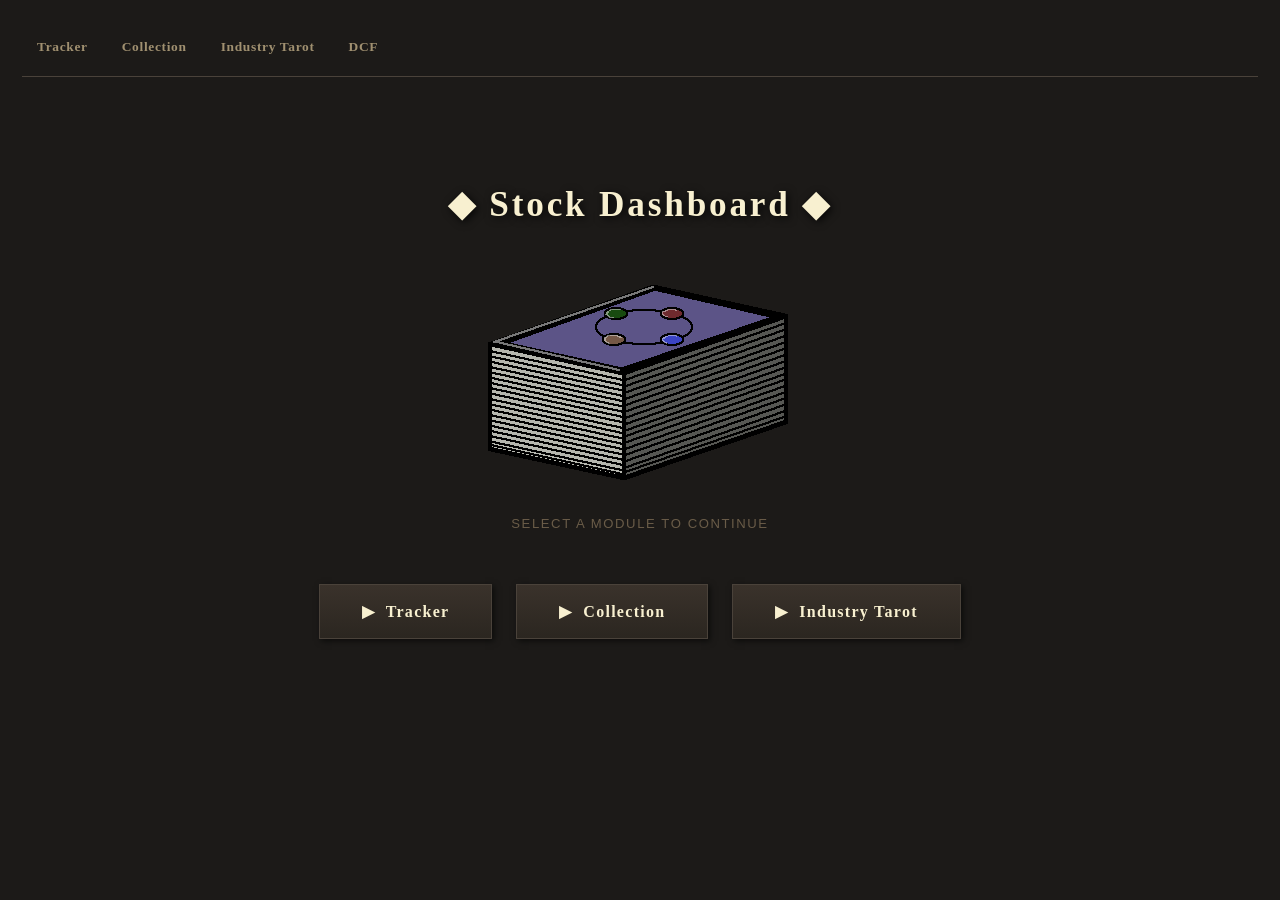
<file: templates/index.html>
<!DOCTYPE html>
<html>
<head>
    <meta charset="UTF-8">
    <title>Stock Dashboard</title>
    <link rel="stylesheet" href="/static/css/style.css">
</head>
<body>
<div class="container">

    <nav>
        <a href="/tracker">Tracker</a>
        <a href="/collection">Collection</a>
        <a href="/industry">Industry Tarot</a>
        <a href="/dcf">DCF</a>
    </nav>

    <div class="homepage-hero">
        <h1>&#9670; Stock Dashboard &#9670;</h1>

        <!-- Test Card Image -->
        <img src="/static/images/test-deck4.png" alt="Card Test" style="display:block; margin: 0 auto 28px;">

        <p class="subtitle">SELECT A MODULE TO CONTINUE</p>

        <div class="homepage-nav">
            <a href="/tracker"    class="menu-button menu-button-lg">&#9654;&nbsp; Tracker</a>
            <a href="/collection" class="menu-button menu-button-lg">&#9654;&nbsp; Collection</a>
            <a href="/industry"   class="menu-button menu-button-lg">&#9654;&nbsp; Industry Tarot</a>
        </div>
    </div>

</div>
</body>
</html>
</file>
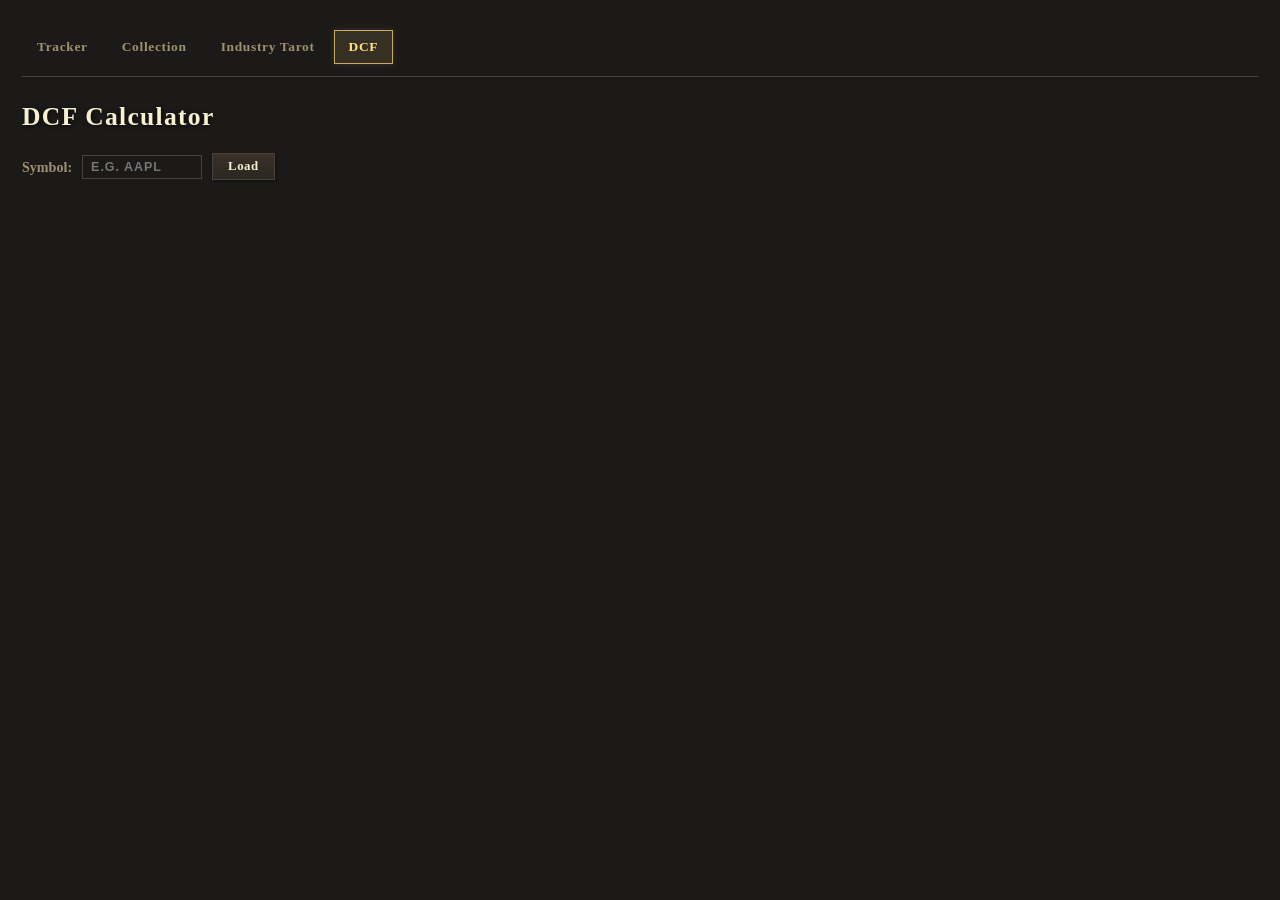
<file: templates/dcf.html>
<!DOCTYPE html>
<html>
<head>
    <meta charset="UTF-8">
    <title>DCF Calculator</title>
    <link rel="stylesheet" href="/static/css/style.css">
</head>
<body>
<div class="container">

<nav>
    <a href="/tracker">Tracker</a>
    <a href="/collection">Collection</a>
    <a href="/industry">Industry Tarot</a>
    <a href="/dcf" class="active">DCF</a>
</nav>

<h1>DCF Calculator</h1>

<!-- ------------------------------------------------------------------ -->
<!-- Symbol input                                                         -->
<!-- ------------------------------------------------------------------ -->
<div class="dcf-symbol-row">
    <label for="dcf-symbol-input" class="dcf-symbol-label">Symbol:</label>
    <input type="text"
           id="dcf-symbol-input"
           class="dcf-symbol-input"
           placeholder="e.g. AAPL"
           autocomplete="off"
           spellcheck="false">
    <button id="dcf-load-btn">Load</button>
    <span id="dcf-symbol-status"></span>
</div>

<!-- ------------------------------------------------------------------ -->
<!-- DCF Inputs                                                           -->
<!-- ------------------------------------------------------------------ -->
<div class="dcf-section" id="dcf-inputs-section" style="display:none;">
    <h2>Inputs</h2>
    <div class="dcf-inputs-grid">

        <div class="dcf-input-block">
            <label class="dcf-input-label" for="inp-year1">Year 1 Owner Earnings ($)</label>
            <input type="number" id="inp-year1" class="dcf-input" placeholder="e.g. 100">
            <span class="dcf-input-hint">Starting annual earnings figure</span>
        </div>

        <div class="dcf-input-block">
            <label class="dcf-input-label" for="inp-growth">Growth Rate (%)</label>
            <input type="number" id="inp-growth" class="dcf-input" placeholder="e.g. 12" step="0.1">
            <span class="dcf-input-hint">Annual earnings growth rate</span>
        </div>

        <div class="dcf-input-block">
            <label class="dcf-input-label" for="inp-discount">Discount Rate (%)</label>
            <input type="number" id="inp-discount" class="dcf-input" placeholder="e.g. 9" step="0.1">
            <span class="dcf-input-hint">Your required rate of return</span>
        </div>

        <div class="dcf-input-block">
            <label class="dcf-input-label" for="inp-shares">Shares Outstanding</label>
            <input type="number" id="inp-shares" class="dcf-input" placeholder="e.g. 50">
            <span class="dcf-input-hint">In millions (e.g. 50 = 50M shares)</span>
        </div>

    </div>
</div>

<!-- ------------------------------------------------------------------ -->
<!-- DCF Results                                                          -->
<!-- ------------------------------------------------------------------ -->
<div class="dcf-section" id="dcf-results-section" style="display:none;">
    <h2>Discounted Cash Flow — Years 1–10</h2>
    <p style="color:#6a5c48; font-size:0.78rem; margin-bottom:12px;">
        Each year's earnings are grown by the growth rate, then discounted
        back to present value using the discount rate.
    </p>

    <table class="dcf-table" id="dcf-table">
        <thead>
            <tr>
                <th>Year</th>
                <th>Owner Earnings</th>
                <th>Discount Factor</th>
                <th>Discounted Value</th>
            </tr>
        </thead>
        <tbody id="dcf-table-body"></tbody>
        <tfoot id="dcf-table-foot"></tfoot>
    </table>

    <!-- Summary panel (hidden — results shown in tfoot) -->
    <div class="dcf-summary-panel" id="dcf-summary" style="display:none;">
        <div class="dcf-summary-row">
            <span class="dcf-summary-label">Sum of Discounted Values (NPV):</span>
            <span class="dcf-summary-value" id="dcf-npv">—</span>
        </div>
        <div class="dcf-summary-row" id="dcf-share-price-row" style="display:none;">
            <span class="dcf-summary-label">NPV ÷ Shares Outstanding:</span>
            <span class="dcf-summary-value dcf-summary-highlight" id="dcf-share-price">—</span>
        </div>
    </div>
</div>

<!-- ------------------------------------------------------------------ -->
<!-- Napkin Math Section                                                  -->
<!-- ------------------------------------------------------------------ -->
<div class="dcf-section" id="napkin-section" style="display:none;">
    <h2>Napkin Math</h2>
    <p style="color:#6a5c48; font-size:0.78rem; margin-bottom:16px;">
        A quick back-of-napkin estimate using the Rule of 72.
        Discount rate is locked at <strong style="color:#c8a96a;">4%</strong> for this section.
    </p>

    <!-- Block 1: Rule of 72 -->
    <div class="napkin-block" id="napkin-rule72">
        <h3 class="napkin-block-title">① Rule of 72 — Year 10 Earnings Estimate</h3>
        <div class="napkin-lines" id="napkin-rule72-lines"></div>
        <div class="napkin-result-row">
            <span class="napkin-result-label">Year 10 Estimate (Rule of 72):</span>
            <span class="napkin-result-value" id="napkin-yr10-r72">—</span>
        </div>
        <div class="napkin-result-row" style="margin-top:6px;">
            <span class="napkin-result-label">Year 10 Exact (compound formula):</span>
            <span class="napkin-result-value napkin-result-secondary" id="napkin-yr10-exact">—</span>
        </div>
    </div>

    <!-- Block 2: Average earnings -->
    <div class="napkin-block" id="napkin-avg">
        <h3 class="napkin-block-title">② Average Earnings Over 10 Years</h3>
        <div class="napkin-lines" id="napkin-avg-lines"></div>
        <div class="napkin-result-row">
            <span class="napkin-result-label">10-Year Total Earnings Estimate:</span>
            <span class="napkin-result-value" id="napkin-10yr-total">—</span>
        </div>
    </div>

    <!-- Block 3: Discount the 10-year total -->
    <div class="napkin-block" id="napkin-discount">
        <h3 class="napkin-block-title">③ Discount 10-Year Total to Present Value</h3>
        <div class="napkin-lines" id="napkin-discount-lines"></div>
        <div class="napkin-result-row">
            <span class="napkin-result-label">Discounted (× 0.67 shortcut):</span>
            <span class="napkin-result-value" id="napkin-disc-shortcut">—</span>
        </div>
        <div class="napkin-result-row" style="margin-top:6px;">
            <span class="napkin-result-label">Discounted (exact 4% NPV sum):</span>
            <span class="napkin-result-value napkin-result-secondary" id="napkin-disc-exact">—</span>
        </div>
    </div>

    <!-- Block 4: Terminal value -->
    <div class="napkin-block" id="napkin-terminal">
        <h3 class="napkin-block-title">④ Terminal Value</h3>
        <div class="napkin-lines" id="napkin-terminal-lines"></div>
        <div class="napkin-result-row">
            <span class="napkin-result-label">Discounted Terminal Value (× 0.67):</span>
            <span class="napkin-result-value" id="napkin-tv-disc">—</span>
        </div>
        <div class="napkin-result-row" style="margin-top:6px;">
            <span class="napkin-result-label">Discounted Terminal Value (exact 4% NPV):</span>
            <span class="napkin-result-value napkin-result-secondary" id="napkin-tv-disc-exact">—</span>
        </div>
    </div>

    <!-- Block 5: Final sum -->
    <div class="napkin-block" id="napkin-final">
        <h3 class="napkin-block-title">⑤ Intrinsic Value Estimate</h3>
        <div class="napkin-lines" id="napkin-final-lines"></div>
        <div class="napkin-result-row">
            <span class="napkin-result-label">Total Intrinsic Value (shortcut):</span>
            <span class="napkin-result-value" id="napkin-total">—</span>
        </div>
        <div class="napkin-result-row" style="margin-top:6px; display:none;" id="napkin-per-share-row">
            <span class="napkin-result-label">Per Share (shortcut ÷ shares):</span>
            <span class="napkin-result-value dcf-summary-highlight" id="napkin-per-share">—</span>
        </div>
    </div>

</div><!-- /#napkin-section -->

<!-- ------------------------------------------------------------------ -->
<!-- JavaScript                                                           -->
<!-- ------------------------------------------------------------------ -->
<script>
const NAPKIN_DISCOUNT_RATE = 0.04;

const symbolInput    = document.getElementById("dcf-symbol-input");
const loadBtn        = document.getElementById("dcf-load-btn");
const symbolStatus   = document.getElementById("dcf-symbol-status");
const inputsSection  = document.getElementById("dcf-inputs-section");
const resultsSection = document.getElementById("dcf-results-section");
const napkinSection  = document.getElementById("napkin-section");
const inpYear1       = document.getElementById("inp-year1");
const inpGrowth      = document.getElementById("inp-growth");
const inpDiscount    = document.getElementById("inp-discount");
const inpShares      = document.getElementById("inp-shares");
const dcfTableBody   = document.getElementById("dcf-table-body");
const dcfTableFoot   = document.getElementById("dcf-table-foot");
const dcfSummary     = document.getElementById("dcf-summary");

let activeSymbol  = null;
let saveDebouncer = null;

// ===========================================================================
// Formatting helpers
// ===========================================================================
function fmt(n, decimals = 2) {
    if (n == null || isNaN(n)) return "—";
    return n.toLocaleString("en-US", {
        minimumFractionDigits: decimals,
        maximumFractionDigits: decimals,
    });
}
function fmtDollar(n, decimals = 2) {
    if (n == null || isNaN(n)) return "—";
    return "$" + fmt(n, decimals);
}
function fmtPct(n, decimals = 4) {
    if (n == null || isNaN(n)) return "—";
    return fmt(n, decimals);
}

// ===========================================================================
// Symbol load / save
// ===========================================================================
function setStatus(msg, color) {
    symbolStatus.textContent = msg;
    symbolStatus.style.color = color || "#a09070";
}

async function loadSymbol(symbol) {
    setStatus("Loading…", "#a09070");
    try {
        const res  = await fetch(`/api/dcf/${encodeURIComponent(symbol)}`);
        const data = await res.json();
        const d    = data.data || {};
        inpYear1.value    = d.year1_earnings    ?? "";
        inpGrowth.value   = d.growth_rate        ?? "";
        inpDiscount.value = d.discount_rate      ?? "";
        inpShares.value   = d.shares_outstanding ?? "";
        setStatus(`Loaded: ${symbol}`, "#70d888");
        inputsSection.style.display = "block";
        recalculate();
    } catch (e) {
        setStatus("Error loading data", "#e06868");
    }
}

function scheduleSave() {
    if (!activeSymbol) return;
    clearTimeout(saveDebouncer);
    saveDebouncer = setTimeout(() => saveInputs(), 600);
}

async function saveInputs() {
    if (!activeSymbol) return;
    const payload = {};
    if (inpYear1.value    !== "") payload.year1_earnings    = parseFloat(inpYear1.value);
    if (inpGrowth.value   !== "") payload.growth_rate        = parseFloat(inpGrowth.value);
    if (inpDiscount.value !== "") payload.discount_rate      = parseFloat(inpDiscount.value);
    if (inpShares.value   !== "") payload.shares_outstanding = parseFloat(inpShares.value);
    if (Object.keys(payload).length === 0) return;
    try {
        await fetch(`/api/dcf/${encodeURIComponent(activeSymbol)}`, {
            method:  "POST",
            headers: { "Content-Type": "application/json" },
            body:    JSON.stringify(payload),
        });
    } catch (e) { console.error("DCF save failed:", e); }
}

loadBtn.addEventListener("click", () => {
    const sym = symbolInput.value.trim().toUpperCase();
    if (!sym) { setStatus("Enter a symbol first", "#e06868"); return; }
    activeSymbol = sym;
    loadSymbol(sym);
});
symbolInput.addEventListener("keydown", e => {
    if (e.key === "Enter") loadBtn.click();
});
[inpYear1, inpGrowth, inpDiscount, inpShares].forEach(inp => {
    inp.addEventListener("input", () => { recalculate(); scheduleSave(); });
});

// ===========================================================================
// Main recalculate
// ===========================================================================
function recalculate() {
    const year1    = parseFloat(inpYear1.value);
    const growth   = parseFloat(inpGrowth.value);
    const discount = parseFloat(inpDiscount.value);
    const shares   = parseFloat(inpShares.value);

    const hasYear1    = !isNaN(year1)    && year1    > 0;
    const hasGrowth   = !isNaN(growth)   && growth   > 0;
    const hasDiscount = !isNaN(discount) && discount > 0;
    const hasShares   = !isNaN(shares)   && shares   > 0;

    const canDCF    = hasYear1 && hasGrowth && hasDiscount;
    const canNapkin = hasYear1 && hasGrowth;

    resultsSection.style.display = canDCF    ? "block" : "none";
    napkinSection.style.display  = canNapkin ? "block" : "none";

    if (canDCF)    buildDCFTable(year1, growth / 100, discount / 100, hasShares ? shares : null);
    if (canNapkin) buildNapkinMath(year1, growth / 100, hasShares ? shares : null);
}

// ===========================================================================
// DCF Table builder
// ===========================================================================
function buildDCFTable(year1, growthRate, discountRate, shares) {
    dcfTableBody.innerHTML = "";
    dcfTableFoot.innerHTML = "";

    let npv = 0;
    let earnings = year1;
    let year10earnings = year1;

    for (let yr = 1; yr <= 10; yr++) {
        if (yr > 1) earnings = earnings * (1 + growthRate);
        const discountFactor  = 1 / Math.pow(1 + discountRate, yr);
        const discountedValue = earnings * discountFactor;
        npv += discountedValue;
        if (yr === 10) year10earnings = earnings;

        const tr = document.createElement("tr");
        tr.innerHTML = `
            <td class="dcf-year-col">Year ${yr}</td>
            <td>${fmtDollar(earnings)}</td>
            <td class="dcf-mono">1 / (1 + ${(discountRate * 100).toFixed(1)}%)^${yr} = ${fmtPct(discountFactor)}</td>
            <td class="dcf-highlight">${fmtDollar(discountedValue)}</td>`;
        dcfTableBody.appendChild(tr);
    }

    // Terminal value = Year 10 earnings / (discount rate - 1%)
    const terminalRate     = discountRate - 0.01;
    const terminalValue    = year10earnings / terminalRate;
    const terminalDiscount = 1 / Math.pow(1 + discountRate, 10);
    const terminalPV       = terminalValue * terminalDiscount;
    const totalIntrinsic   = npv + terminalPV;

    // NPV row
    const tfNpv = document.createElement("tr");
    tfNpv.className = "dcf-total-row";
    tfNpv.innerHTML = `
        <td colspan="3" style="text-align:right; font-weight:bold;">
            Sum of Discounted Cash Flows (NPV)
        </td>
        <td class="dcf-highlight dcf-total-value">${fmtDollar(npv)}</td>`;
    dcfTableFoot.appendChild(tfNpv);

    // Terminal value calculation rows
    const tfTv1 = document.createElement("tr");
    tfTv1.className = "dcf-total-row";
    tfTv1.innerHTML = `
        <td colspan="3" style="text-align:right;">
            Terminal Value = Year 10 earnings ÷ (${(discountRate*100).toFixed(1)}% − 1%) =
            ${fmtDollar(year10earnings)} ÷ ${(terminalRate*100).toFixed(1)}%
        </td>
        <td class="dcf-highlight dcf-total-value">${fmtDollar(terminalValue)}</td>`;
    dcfTableFoot.appendChild(tfTv1);

    const tfTv2 = document.createElement("tr");
    tfTv2.className = "dcf-total-row";
    tfTv2.innerHTML = `
        <td colspan="3" style="text-align:right;">
            Discounted Terminal Value = ${fmtDollar(terminalValue)} × 1/(1+${(discountRate*100).toFixed(1)}%)^10
        </td>
        <td class="dcf-highlight dcf-total-value">${fmtDollar(terminalPV)}</td>`;
    dcfTableFoot.appendChild(tfTv2);

    // Total intrinsic value row
    const tfTotal = document.createElement("tr");
    tfTotal.className = "dcf-total-row";
    tfTotal.innerHTML = `
        <td colspan="3" style="text-align:right; font-weight:bold;">
            Total Intrinsic Value = NPV + Discounted Terminal Value
        </td>
        <td class="dcf-highlight dcf-total-value">${fmtDollar(totalIntrinsic)}</td>`;
    dcfTableFoot.appendChild(tfTotal);

    // Per share row (only if shares provided)
    if (shares) {
        const sharePrice = totalIntrinsic / shares;
        const tfShare = document.createElement("tr");
        tfShare.className = "dcf-total-row dcf-share-row";
        tfShare.innerHTML = `
            <td colspan="3" style="text-align:right; font-weight:bold;">
                Total Intrinsic Value ÷ ${fmt(shares, 0)} shares = Per Share Value
            </td>
            <td class="dcf-highlight dcf-total-value dcf-summary-highlight">
                ${fmtDollar(sharePrice)}
            </td>`;
        dcfTableFoot.appendChild(tfShare);
    }

    dcfSummary.style.display = "none";
}

// ===========================================================================
// Napkin Math builder
// ===========================================================================
function buildNapkinMath(year1, growthRate, shares) {
    const rate = growthRate * 100;

    // Block 1
    const { yr10_r72, yr10_exact, lines: r72Lines } = rule72(year1, rate);
    setLines("napkin-rule72-lines", r72Lines);
    document.getElementById("napkin-yr10-r72").textContent   = fmtDollar(yr10_r72);
    document.getElementById("napkin-yr10-exact").textContent = fmtDollar(yr10_exact);

    // Block 2
    const avgEarnings = (year1 + yr10_r72) / 2;
    const total10yr   = avgEarnings * 10;
    setLines("napkin-avg-lines", [
        `Year 1 earnings:  ${fmtDollar(year1)}`,
        `Year 10 earnings: ${fmtDollar(yr10_r72)}  (Rule of 72 estimate)`,
        `Simple average:   (${fmtDollar(year1)} + ${fmtDollar(yr10_r72)}) ÷ 2 = ${fmtDollar(avgEarnings)}`,
        `10-year total:    ${fmtDollar(avgEarnings)} × 10 = ${fmtDollar(total10yr)}`,
    ]);
    document.getElementById("napkin-10yr-total").textContent = fmtDollar(total10yr);

    // Block 3
    const disc_shortcut = total10yr * 0.67;
    let disc_exact = 0;
    for (let yr = 1; yr <= 10; yr++) {
        disc_exact += avgEarnings / Math.pow(1 + NAPKIN_DISCOUNT_RATE, yr);
    }
    setLines("napkin-discount-lines", [
        `10-year total earnings: ${fmtDollar(total10yr)}`,
        ``,
        `Shortcut (× 0.67):`,
        `  ${fmtDollar(total10yr)} × 0.67 = ${fmtDollar(disc_shortcut)}`,
        ``,
        `Exact (4% NPV of ${fmtDollar(avgEarnings)}/yr for 10 years):`,
        ...Array.from({length: 10}, (_, i) => {
            const yr = i + 1;
            const pv = avgEarnings / Math.pow(1 + NAPKIN_DISCOUNT_RATE, yr);
            return `  Year ${yr}: ${fmtDollar(avgEarnings)} ÷ (1.04)^${yr} = ${fmtDollar(pv)}`;
        }),
        `  Total exact PV: ${fmtDollar(disc_exact)}`,
        ``,
        `0.67 shortcut accuracy: ${fmtPct(disc_shortcut / disc_exact, 3)}× of exact value`,
    ]);
    document.getElementById("napkin-disc-shortcut").textContent = fmtDollar(disc_shortcut);
    document.getElementById("napkin-disc-exact").textContent    = fmtDollar(disc_exact);

    // Block 4
    const tv_raw        = yr10_r72 / NAPKIN_DISCOUNT_RATE;
    const tv_disc_short = tv_raw * 0.67;
    const tv_disc_exact = tv_raw / Math.pow(1 + NAPKIN_DISCOUNT_RATE, 10);
    setLines("napkin-terminal-lines", [
        `Year 10 earnings (Rule of 72): ${fmtDollar(yr10_r72)}`,
        `Discount rate (napkin):        4%`,
        ``,
        `Terminal value = Year 10 earnings ÷ discount rate`,
        `  ${fmtDollar(yr10_r72)} ÷ 0.04 = ${fmtDollar(tv_raw)}`,
        ``,
        `Discount terminal value back to today:`,
        `  Shortcut: ${fmtDollar(tv_raw)} × 0.67 = ${fmtDollar(tv_disc_short)}`,
        `  Exact:    ${fmtDollar(tv_raw)} ÷ (1.04)^10 = ${fmtDollar(tv_disc_exact)}`,
        ``,
        `0.67 shortcut accuracy: ${fmtPct(tv_disc_short / tv_disc_exact, 3)}× of exact value`,
    ]);
    document.getElementById("napkin-tv-disc").textContent       = fmtDollar(tv_disc_short);
    document.getElementById("napkin-tv-disc-exact").textContent = fmtDollar(tv_disc_exact);

    // Block 5
    const total_intrinsic = disc_shortcut + tv_disc_short;
    const finalLines = [
        `Discounted 10-year earnings (shortcut): ${fmtDollar(disc_shortcut)}`,
        `Discounted terminal value   (shortcut): ${fmtDollar(tv_disc_short)}`,
        ``,
        `Total intrinsic value = ${fmtDollar(disc_shortcut)} + ${fmtDollar(tv_disc_short)} = ${fmtDollar(total_intrinsic)}`,
    ];
    if (shares) {
        const perShare = total_intrinsic / shares;
        finalLines.push(``);
        finalLines.push(`Per share = ${fmtDollar(total_intrinsic)} ÷ ${fmt(shares, 0)} shares = ${fmtDollar(perShare)}`);
        document.getElementById("napkin-per-share").textContent       = fmtDollar(perShare);
        document.getElementById("napkin-per-share-row").style.display = "flex";
    } else {
        document.getElementById("napkin-per-share-row").style.display = "none";
    }
    setLines("napkin-final-lines", finalLines);
    document.getElementById("napkin-total").textContent = fmtDollar(total_intrinsic);
}

// ===========================================================================
// Rule of 72 — closest-to-10 ladder with rounding instead of nudge
// ===========================================================================
function rule72(year1, rate) {
    const lines = [];

    lines.push(`Year 1 earnings: ${fmtDollar(year1)}`);
    lines.push(`Growth rate:     ${rate}%`);
    lines.push(``);

    // Step 1: Doubling period
    const dp = 72 / rate;
    lines.push(`Step 1 — Doubling period`);
    lines.push(`  72 ÷ ${rate} = ${fmtPct(dp, 2)} years to double`);
    lines.push(``);

    // Step 2: Build ladder by halving down and doubling up from dp.
    // Pick the interval closest to year 10. Ties go to the smaller value.
    lines.push(`Step 2 — Build interval ladder, find closest to year 10`);

    const candidates = [];
    let v = dp;
    while (v >= 0.25) { candidates.push(v); v = v / 2; }
    v = dp * 2;
    while (v <= 80)   { candidates.push(v); v = v * 2; }

    const ladder = [...new Set(candidates)].sort((a, b) => a - b);
    lines.push(`  Ladder: ${ladder.map(x => fmtPct(x, 2) + " yrs").join("  →  ")}`);
    lines.push(``);

    let best = ladder[0];
    let bestDist = Math.abs(ladder[0] - 10);
    for (const c of ladder) {
        const d = Math.abs(c - 10);
        if (d < bestDist || (d === bestDist && c < best)) { best = c; bestDist = d; }
    }
    lines.push(`  Chosen: ${fmtPct(best, 2)} years  (${fmtPct(bestDist, 2)} yrs from year 10)`);
    lines.push(``);

    // Step 3: Value at the chosen interval using 2^(interval/dp)
    const mult    = Math.pow(2, best / dp);
    const valRaw  = year1 * mult;
    lines.push(`Step 3 — Value at year ${fmtPct(best, 2)}`);
    lines.push(`  Multiplier = 2^(${fmtPct(best, 2)} ÷ ${fmtPct(dp, 2)}) = ${fmtPct(mult, 4)}×`);
    lines.push(`  ${fmtDollar(year1)} × ${fmtPct(mult, 4)} = ${fmtDollar(valRaw)}`);
    lines.push(``);

    // Step 4: Round to a clean number instead of nudging.
    //
    // "Clean" = round to the nearest leading digit at the value's magnitude.
    //   e.g. 14,720,300 → magnitude 1,000,000 → nearest multiple = 15,000,000
    //        8,340,000  → magnitude 1,000,000 → nearest multiple = 8,000,000
    //
    // Direction:
    //   Interval ABOVE year 10 → round UP
    //     (the value already has extra growth baked in beyond year 10,
    //      rounding up keeps us conservative by not deflating it)
    //   Interval BELOW year 10 → round DOWN
    //     (we haven't reached year 10 yet, rounding down keeps us
    //      conservative by not inflating the shortfall)
    //   Interval exactly year 10 → round to nearest (no directional bias)

    function roundToMagnitude(n, roundUp) {
        if (n <= 0) return n;
        const mag = Math.pow(10, Math.floor(Math.log10(n)) - 1);
        return roundUp
            ? Math.ceil(n  / mag) * mag
            : Math.floor(n / mag) * mag;
    }

    let yr10_r72;

    if (Math.abs(best - 10) < 0.0001) {
        // Lands exactly on year 10 — round to nearest clean number
        yr10_r72 = roundToMagnitude(valRaw, true);
        lines.push(`Step 4 — Interval is exactly year 10`);
        lines.push(`  Raw value:         ${fmtDollar(valRaw)}`);
        lines.push(`  Rounded to clean:  ${fmtDollar(yr10_r72)}`);

    } else if (best > 10) {
        // Interval above year 10 → round UP
        yr10_r72 = roundToMagnitude(valRaw, true);
        lines.push(`Step 4 — Interval (${fmtPct(best, 2)} yrs) is above year 10 → round UP`);
        lines.push(`  Raw value at year ${fmtPct(best, 2)}: ${fmtDollar(valRaw)}`);
        lines.push(`  Rounded UP to clean number:  ${fmtDollar(yr10_r72)}`);
        lines.push(`  (interval has extra growth beyond year 10 baked in,`);
        lines.push(`   rounding up keeps the estimate conservative)`);

    } else {
        // Interval below year 10 → round DOWN
        yr10_r72 = roundToMagnitude(valRaw, false);
        lines.push(`Step 4 — Interval (${fmtPct(best, 2)} yrs) is below year 10 → round DOWN`);
        lines.push(`  Raw value at year ${fmtPct(best, 2)}: ${fmtDollar(valRaw)}`);
        lines.push(`  Rounded DOWN to clean number: ${fmtDollar(yr10_r72)}`);
        lines.push(`  (interval hasn't reached year 10 yet,`);
        lines.push(`   rounding down keeps the estimate conservative)`);
    }

    lines.push(``);

    // Step 5: Exact compound result for comparison
    const yr10_exact = year1 * Math.pow(1 + rate / 100, 10);
    lines.push(`Step 5 — Exact compound formula (for comparison)`);
    lines.push(`  ${fmtDollar(year1)} × (1 + ${rate}%)^10 = ${fmtDollar(yr10_exact)}`);

    return { yr10_r72, yr10_exact, lines };
}

// ===========================================================================
// Render calculation lines
// ===========================================================================
function setLines(containerId, lines) {
    const el = document.getElementById(containerId);
    el.innerHTML = "";
    lines.forEach(line => {
        const p = document.createElement("p");
        p.className   = "napkin-line";
        p.textContent = line === "" ? "\u00A0" : line;
        el.appendChild(p);
    });
}

// ===========================================================================
// Boot — pre-load symbol from URL ?symbol=X if present
// ===========================================================================
(function boot() {
    const params = new URLSearchParams(window.location.search);
    const sym    = params.get("symbol");
    if (sym) {
        symbolInput.value = sym.toUpperCase();
        activeSymbol      = sym.toUpperCase();
        loadSymbol(activeSymbol);
    }
})();
</script>

</div><!-- /.container -->
</body>
</html>
</file>
<file: static/css/style.css>
/* ================================================================
   STYLE.CSS — RPG / Trading Card Deck Theme
   Palette: warm dark parchment, bronze-gold accent
   ================================================================ */

/* ── Reset ──────────────────────────────────────────────────────── */
*, *::before, *::after {
    box-sizing: border-box;
    margin: 0;
    padding: 0;
}

/* ── Body ───────────────────────────────────────────────────────── */
body {
    background-color: #1c1a18;
    color: #e0d8c8;
    font-family: Verdana, Tahoma, sans-serif;
    font-size: 13px;
    line-height: 1.6;
    min-height: 100vh;
}

/* ── Layout container ───────────────────────────────────────────── */
.container {
    max-width: 1400px;
    margin: 0 auto;
    padding: 20px 22px;
}

/* ── Typography ─────────────────────────────────────────────────── */
h1, h2, h3, h4 {
    font-family: Georgia, "Times New Roman", serif;
    font-weight: bold;
    color: #f8f0d0;
    text-shadow: 1px 1px 4px rgba(0,0,0,0.7);
}

h1 { font-size: 1.6rem;  letter-spacing: 0.05em; margin-bottom: 16px; }
h2 { font-size: 1.2rem;  letter-spacing: 0.03em; margin-bottom: 12px; }
h3 { font-size: 1.0rem;  margin-bottom: 8px;  color: #ddd0a8; }
h4 { font-size: 0.88rem; margin-bottom: 6px;  color: #c8b888; }

a { color: #c8a96a; text-decoration: none; }
a:hover { color: #ffe680; text-decoration: none; }

/* ── Navigation bar ─────────────────────────────────────────────── */
nav {
    display: flex;
    gap: 4px;
    align-items: center;
    padding: 10px 0 12px;
    border-bottom: 1px solid #4a423a;
    margin-bottom: 20px;
}

nav a {
    font-family: Georgia, "Times New Roman", serif;
    font-size: 0.84rem;
    font-weight: bold;
    letter-spacing: 0.05em;
    color: #a09070;
    padding: 5px 14px;
    border: 1px solid transparent;
    transition: color 0.15s, background 0.15s, border-color 0.15s;
    text-decoration: none;
}

nav a:hover {
    color: #ffe680;
    background: rgba(200,169,106,0.10);
    border-color: #4a423a;
    text-decoration: none;
}

nav a.active {
    color: #ffe680;
    background: rgba(200,169,106,0.15);
    border: 1px solid #c8a96a;
    font-weight: bold;
    box-shadow: 0 0 6px rgba(200,169,106,0.18);
}

/* ── Panel ──────────────────────────────────────────────────────── */
.panel {
    position: relative;
    background: linear-gradient(180deg, #2b2620 0%, #3a322b 100%);
    border: 1px solid #4a423a;
    padding: 14px 16px;
    margin-bottom: 14px;
    box-shadow: 2px 2px 6px rgba(0,0,0,0.6);
    overflow: hidden;
}

/* Subtle top glare line */
.panel::before {
    content: "";
    position: absolute;
    top: 0; left: 0; right: 0;
    height: 1px;
    background: linear-gradient(90deg, transparent 0%, rgba(255,255,255,0.08) 40%, rgba(255,255,255,0.12) 60%, transparent 100%);
}

.panel-secondary {
    background: linear-gradient(180deg, #3a322b 0%, #2b2620 100%);
    border: 1px solid #4a423a;
    padding: 10px 14px;
    margin-bottom: 10px;
    box-shadow: 1px 1px 4px rgba(0,0,0,0.5);
}

/* ── Buttons — RPG sharp-edged style ───────────────────────────── */
.menu-button,
button,
input[type="submit"] {
    display: inline-block;
    background: linear-gradient(180deg, #3a322b 0%, #2b2620 100%);
    color: #f8f0d0;
    border: 1px solid #4a423a;
    padding: 5px 15px;
    font-family: Georgia, "Times New Roman", serif;
    font-size: 0.8rem;
    font-weight: bold;
    letter-spacing: 0.04em;
    cursor: pointer;
    transition: background 0.15s, border-color 0.15s, box-shadow 0.15s, color 0.15s;
    white-space: nowrap;
    text-decoration: none;
    box-shadow: 1px 1px 3px rgba(0,0,0,0.5);
}

.menu-button:hover,
button:hover,
input[type="submit"]:hover {
    background: linear-gradient(180deg, #4a3e30 0%, #382e22 100%);
    border-color: #c8a96a;
    color: #ffe680;
    box-shadow: 0 0 8px rgba(255,230,128,0.22), 1px 1px 4px rgba(0,0,0,0.5);
    text-decoration: none;
}

.menu-button:active,
button:active,
input[type="submit"]:active {
    background: linear-gradient(180deg, #1e1a14 0%, #14110d 100%);
    box-shadow: inset 0 2px 4px rgba(0,0,0,0.6);
}

.menu-button:disabled,
button:disabled {
    opacity: 0.36;
    cursor: default;
    box-shadow: none;
}

/* Large homepage buttons */
.menu-button-lg {
    padding: 14px 42px;
    font-size: 1.0rem;
    letter-spacing: 0.08em;
    box-shadow: 2px 2px 6px rgba(0,0,0,0.6);
}

.menu-button-lg:hover {
    box-shadow: 0 0 14px rgba(255,230,128,0.28), 2px 2px 8px rgba(0,0,0,0.5);
}

/* ── Form elements ──────────────────────────────────────────────── */
select,
input[type="number"],
input[type="text"] {
    background: #1c1a18;
    color: #e0d8c8;
    border: 1px solid #4a423a;
    padding: 4px 8px;
    font-family: Verdana, Tahoma, sans-serif;
    font-size: 0.78rem;
}

select:focus,
input[type="number"]:focus,
input[type="text"]:focus {
    outline: none;
    border-color: #c8a96a;
    box-shadow: 0 0 4px rgba(200,169,106,0.25);
}

/* ── Tables — stat panel style ──────────────────────────────────── */
table {
    width: 100%;
    border-collapse: collapse;
    font-size: 0.77rem;
    margin-bottom: 10px;
}

thead th {
    background: #3a322b;
    color: #f8f0d0;
    font-family: Georgia, "Times New Roman", serif;
    font-weight: bold;
    border: 1px solid #4a423a;
    padding: 7px 9px;
    text-align: left;
    white-space: nowrap;
    letter-spacing: 0.03em;
}

thead th a {
    color: #f8f0d0;
    text-decoration: none;
    display: block;
}

thead th a:hover { color: #ffe680; text-decoration: none; }

thead th.sorted {
    background: #4a3820;
    border-color: #c8a96a;
    color: #ffe680;
}

tbody tr:nth-child(odd)  { background: #2b2620; }
tbody tr:nth-child(even) { background: #29221c; }

tbody tr:hover {
    background: #3f372f;
    outline: 1px solid #c8a96a;
    outline-offset: -1px;
}

tbody td {
    border: 1px solid #4a423a;
    padding: 6px 9px;
    color: #e0d8c8;
    vertical-align: middle;
}

.sort-arrow { margin-left: 4px; font-size: 0.68em; color: #ffe680; }

/* ── Stage filter strip ─────────────────────────────────────────── */
.stage-filters {
    display: flex;
    flex-wrap: wrap;
    gap: 6px;
    margin-bottom: 12px;
}

.stage-filters button { font-size: 0.75rem; padding: 4px 12px; }

/* ── Symbol buttons (Collection) ───────────────────────────────── */
.symbol-btn {
    padding: 4px 13px;
    border: 1px solid #4a423a;
    background: linear-gradient(180deg, #3a322b 0%, #2b2620 100%);
    color: #c8b888;
    cursor: pointer;
    font-family: Georgia, "Times New Roman", serif;
    font-size: 0.8rem;
    font-weight: bold;
    letter-spacing: 0.03em;
    transition: background 0.15s, border-color 0.15s, color 0.15s;
    box-shadow: 1px 1px 3px rgba(0,0,0,0.4);
}

.symbol-btn:hover {
    background: linear-gradient(180deg, #4a3e30 0%, #382e22 100%);
    border-color: #c8a96a;
    color: #ffe680;
}

.symbol-btn.active {
    background: linear-gradient(180deg, #4a3820 0%, #362c14 100%);
    border-color: #c8a96a;
    color: #ffe680;
    font-weight: bold;
    box-shadow: 0 0 6px rgba(200,169,106,0.22);
}

/* ── Move-stage bar ─────────────────────────────────────────────── */
#move-bar {
    display: none;
    align-items: center;
    flex-wrap: wrap;
    gap: 8px;
    margin-bottom: 16px;
    padding: 9px 14px;
    background: linear-gradient(180deg, #3a322b 0%, #2b2620 100%);
    border: 1px solid #4a423a;
    box-shadow: 1px 1px 4px rgba(0,0,0,0.5);
}

#move-bar.visible  { display: flex; }
#move-bar-label    { font-family: Georgia, serif; font-size: 0.82rem; color: #a09070; margin-right: 4px; }
#move-bar strong   { color: #c8a96a; }
.move-btn          { font-size: 0.76rem; padding: 3px 12px; }
#move-feedback     { font-size: 0.8rem; font-style: italic; margin-left: 6px; }

/* ── Collection layout ──────────────────────────────────────────── */
#stage-select { font-size: 0.84rem; padding: 5px 10px; margin-bottom: 12px; }

#symbol-list {
    display: flex;
    flex-wrap: wrap;
    gap: 8px;
    margin-bottom: 12px;
    min-height: 32px;
}

#symbol-status { color: #6a5c48; font-style: italic; font-size: 0.82rem; }

/* ── Collection controls row (stage + filter) ───────────────────── */
#controls-row {
    display: flex;
    flex-wrap: wrap;
    align-items: center;
    gap: 16px;
    margin-bottom: 4px;
}

#stage-control,
#symbol-filter-control {
    display: flex;
    align-items: center;
}

#symbol-filter {
    background: #2b2620;
    border: 1px solid #4a423a;
    border-radius: 3px;
    color: #e0d8c8;
    font-family: Verdana, Tahoma, sans-serif;
    font-size: 0.82rem;
    padding: 4px 9px;
    width: 160px;
    transition: border-color 0.15s;
}

#symbol-filter:focus {
    outline: none;
    border-color: #c8a96a;
}

#symbol-filter::placeholder { color: #6a5c48; }

#content-area { display: none; gap: 24px; margin-top: 10px; align-items: flex-start; }
#content-area.visible { display: flex; flex-wrap: wrap; }

#left-col  { flex: 2; min-width: 340px; }
#right-col {
    flex: 1;
    min-width: 260px;
    max-width: 320px;
    display: flex;
    flex-direction: column;
    gap: 14px;
}

/* Left metrics table */
#left-table {
    width: 100%;
    border-collapse: collapse;
    font-size: 0.77rem;
    margin-bottom: 14px;
}

#left-table th,
#left-table td {
    border: 1px solid #4a423a;
    padding: 4px 8px;
    text-align: center;
    white-space: nowrap;
}

#left-table th {
    background: transparent;
    color: #a09070;
    font-family: Verdana, Tahoma, sans-serif;
    font-weight: normal;
    font-size: 0.72rem;
    letter-spacing: 0.03em;
    text-align: center;
    border-bottom: 1px solid #4a423a;
    border-top: none;
    border-left: none;
    border-right: none;
}

#left-table th:first-child,
#left-table td:first-child {
    text-align: left;
    font-family: Georgia, "Times New Roman", serif;
    font-weight: bold;
    background: #2b2620;
    min-width: 185px;
}

#left-table th:first-child {
    font-size: 0.77rem;
    color: #f8f0d0;
    border: 1px solid #4a423a;
}

#left-table td:first-child {
    color: #ddd0a8;
}

/* ── CAGR + Notes row ───────────────────────────────────────────── */
#bottom-left-row {
    display: flex;
    flex-wrap: wrap;
    gap: 20px;
    margin-top: 10px;
    align-items: flex-start;
}

#cagr-wrap    { flex: 0 0 auto; }
#cagr-wrap h4 { margin-bottom: 6px; }
#cagr-table   { width: auto; }

/* ── Notes panel ─────────────────────────────────────────────────── */
#notes-wrap {
    flex: 1 1 220px;
    min-width: 200px;
    max-width: 340px;
}

#notes-wrap h4 { margin-bottom: 6px; }

#notes-input-row {
    display: flex;
    gap: 6px;
    align-items: flex-start;
    margin-bottom: 8px;
}

#notes-input {
    flex: 1;
    resize: vertical;
    min-height: 42px;
    background: #2b2620;
    border: 1px solid #4a423a;
    border-radius: 3px;
    color: #e0d8c8;
    font-family: Verdana, Tahoma, sans-serif;
    font-size: 0.78rem;
    padding: 5px 7px;
    line-height: 1.4;
}

#notes-input:focus {
    outline: none;
    border-color: #c8a96a;
}

#notes-post-btn {
    white-space: nowrap;
    padding: 5px 12px;
    font-size: 0.75rem;
}

#notes-list {
    list-style: none;
    padding: 0;
    margin: 0;
    display: flex;
    flex-direction: column;
    gap: 5px;
}

.notes-item {
    display: flex;
    align-items: flex-start;
    gap: 6px;
    background: #2b2620;
    border: 1px solid #4a423a;
    border-radius: 3px;
    padding: 5px 7px;
    font-size: 0.77rem;
    line-height: 1.5;
}

.notes-text {
    flex: 1;
    color: #e0d8c8;
    word-break: break-word;
}

.notes-meta {
    font-size: 0.68rem;
    color: #6a5c48;
    white-space: nowrap;
    padding-top: 2px;
}

.notes-del-btn {
    background: none;
    border: none;
    color: #6a5c48;
    font-size: 0.9rem;
    cursor: pointer;
    padding: 0 2px;
    line-height: 1;
    flex-shrink: 0;
    transition: color 0.15s;
}

.notes-del-btn:hover { color: #e06868; }

.notes-empty {
    color: #6a5c48;
    font-style: italic;
    font-size: 0.78rem;
}

/* ── YoY colour coding ──────────────────────────────────────────── */
.yoy-pos { color: #70d888; font-weight: bold; }
.yoy-neg { color: #e06868; font-weight: bold; }

/* ── Price colour coding (Tracker) ─────────────────────────────── */
.price-green  { color: #70d888; font-weight: bold; }
.price-orange { color: #e8a840; font-weight: bold; }
.price-red    { color: #e06868; font-weight: bold; }

/* ── Chart cards ────────────────────────────────────────────────── */
.chart-card {
    position: relative;
    background: linear-gradient(180deg, #2b2620 0%, #3a322b 100%);
    border: 1px solid #4a423a;
    padding: 10px 12px 8px;
    box-shadow: 2px 2px 6px rgba(0,0,0,0.55);
    overflow: hidden;
}

.chart-card::before {
    content: "";
    position: absolute;
    top: 0; left: 0; right: 0;
    height: 1px;
    background: linear-gradient(90deg, transparent 0%, rgba(255,255,255,0.09) 50%, transparent 100%);
}

.chart-card .chart-title {
    font-family: Georgia, "Times New Roman", serif;
    font-size: 0.76rem;
    font-weight: bold;
    color: #f8f0d0;
    text-align: center;
    margin-bottom: 7px;
    letter-spacing: 0.04em;
}

.chart-card .chart-box { position: relative; height: 150px; }

.chart-card canvas {
    position: absolute;
    top: 0; left: 0;
    width: 100% !important;
    height: 100% !important;
}

/* ── Loading / status ───────────────────────────────────────────── */
#loading-msg { color: #8a7860; font-style: italic; font-size: 0.82rem; margin-top: 10px; }

/* ── Homepage hero ──────────────────────────────────────────────── */
.homepage-hero {
    text-align: center;
    padding: 80px 20px 60px;
}

.homepage-hero h1 {
    font-size: 2.2rem;
    margin-bottom: 12px;
    letter-spacing: 0.08em;
    text-shadow: 2px 2px 8px rgba(0,0,0,0.8);
}

.homepage-hero .subtitle {
    color: #6a5c48;
    font-family: Verdana, Tahoma, sans-serif;
    font-size: 0.82rem;
    letter-spacing: 0.12em;
    margin-bottom: 50px;
}

.homepage-nav { display: flex; justify-content: center; gap: 24px; flex-wrap: wrap; }

/* ── Scrollbar ──────────────────────────────────────────────────── */
::-webkit-scrollbar             { width: 8px; height: 8px; }
::-webkit-scrollbar-track       { background: #1c1a18; }
::-webkit-scrollbar-thumb       { background: #4a423a; }
::-webkit-scrollbar-thumb:hover { background: #c8a96a; }

/* ================================================================
   STOCK CARD CAROUSEL  (Collection page)
   ================================================================ */

/* Outer wrapper: centres the arrow + card row as one unit */
.card-carousel {
    display: flex;
    align-items: center;
    gap: 10px;
    margin: 10px 0 16px;
}

/* The flex row that holds up to 6 visible cards */
.card-row {
    display: flex;
    flex-direction: row;
    gap: 12px;
    flex-wrap: nowrap;
    align-items: flex-start;
}

/* Individual card — fixed at image dimensions */
.stock-card {
    position: relative;
    width: 180px;
    height: 240px;
    cursor: pointer;
    flex-shrink: 0;

    /* Subtle lift on hover */
    transition: transform 0.12s, box-shadow 0.12s;
}

.stock-card img {
    display: block;
    width: 180px;
    height: 240px;
    /* Preserve crisp pixel art if image is low-res; remove if undesired */
    image-rendering: auto;
}

/* Symbol text overlay — centred on the card face */
.stock-card .card-symbol {
    position: absolute;
    /* Visually centre in upper-third of card (adjust top% to taste) */
    top: 38%;
    left: 50%;
    transform: translate(-50%, -50%);

    font-family: Georgia, "Times New Roman", serif;
    font-size: 1.0rem;
    font-weight: bold;
    letter-spacing: 0.06em;
    color: #f8f0d0;
    text-shadow:
        0 0 6px rgba(0,0,0,0.9),
        1px 1px 3px rgba(0,0,0,0.8);

    white-space: nowrap;
    pointer-events: none; /* click passes through to the card div */
    user-select: none;
}

/* Hover state — lift + faint gold glow */
.stock-card:hover {
    transform: translateY(-4px);
    box-shadow: 0 6px 18px rgba(200,169,106,0.30);
    z-index: 1;
}

/* Active / selected state — gold border overlay */
.stock-card.active {
    box-shadow:
        0 0 0 2px #c8a96a,
        0 6px 18px rgba(200,169,106,0.40);
    transform: translateY(-4px);
    z-index: 2;
}

.stock-card.active .card-symbol {
    color: #ffe680;
    text-shadow:
        0 0 8px rgba(255,230,128,0.8),
        1px 1px 3px rgba(0,0,0,0.9);
}

/* Arrow navigation buttons */
.card-arrow-btn {
    /* Override global button styles for a cleaner arrow look */
    background: linear-gradient(180deg, #3a322b 0%, #2b2620 100%);
    border: 1px solid #4a423a;
    color: #c8a96a;
    font-size: 1.6rem;
    line-height: 1;
    padding: 0;
    width: 36px;
    height: 52px;
    display: flex;
    align-items: center;
    justify-content: center;
    cursor: pointer;
    flex-shrink: 0;
    transition: color 0.15s, border-color 0.15s, box-shadow 0.15s;
    box-shadow: 1px 1px 4px rgba(0,0,0,0.5);
    /* Sit roughly at mid-card height */
    align-self: center;
}

.card-arrow-btn:hover:not(:disabled) {
    color: #ffe680;
    border-color: #c8a96a;
    box-shadow: 0 0 8px rgba(255,230,128,0.22);
}

.card-arrow-btn:disabled {
    opacity: 0.22;
    cursor: default;
    box-shadow: none;
}

/* ==========================================================================
   Card-pack tear + unpack animation
   ========================================================================== */

/* Outer container — positioned ancestor so JS can measure offsets and
   the pack halves can be absolutely placed within it.                       */
.card-unpack-container {
    position: relative;
    display: inline-flex;
    align-items: flex-start;
    min-height: 240px;
}

/* ── Card pack image ─────────────────────────────────────────────────────── */
.card-pack {
    width: 180px;
    height: 240px;
    cursor: pointer;
    display: block;
    image-rendering: auto;
    /* Idle breathing glow invites a click */
    animation: pack-idle-pulse 2.4s ease-in-out infinite;
    transition: transform 0.12s ease;
}

.card-pack:hover {
    transform: translateY(-4px) scale(1.03);
    filter: drop-shadow(0 6px 18px rgba(200,169,106,0.50));
    animation-play-state: paused;
}

@keyframes pack-idle-pulse {
    0%,100% { filter: drop-shadow(0 0  4px rgba(200,169,106,0.12)); }
    50%      { filter: drop-shadow(0 0 16px rgba(200,169,106,0.42)); }
}

/* ── Step 1: shake applied by JS adding .pack-shake ─────────────────────── */
.pack-shake {
    animation: pack-shake-anim 0.16s ease-out forwards !important;
    cursor: default !important;
}

/* Quick squish-and-rattle — feels like gripping the pack before tearing */
@keyframes pack-shake-anim {
    0%   { transform: translateY(0)    scaleX(1.00) rotate(0deg);   }
    20%  { transform: translateY(-6px) scaleX(0.94) rotate(-2.5deg); }
    45%  { transform: translateY(-3px) scaleX(1.04) rotate( 2.0deg); }
    65%  { transform: translateY(-7px) scaleX(0.96) rotate(-1.5deg); }
    85%  { transform: translateY(-4px) scaleX(1.02) rotate( 1.0deg); }
    100% { transform: translateY(-5px) scaleX(1.00) rotate(0deg);   }
}

/* ── Step 2: tear piece clones ──────────────────────────────────────────── */
/* JS creates two <img class="pack-half"> clipped with inset():
     "top strip"  → inset(0 0 80% 0)  — top 20% of the pack
     "body"       → inset(20% 0 0 0)  — bottom 80% of the pack
   Both are absolutely positioned over the original pack image.             */
.pack-half {
    position: absolute;
    width: 180px;
    height: 240px;
    image-rendering: auto;
    pointer-events: none;
    /* Start offset matches the pack's final shake position */
    transform: translateY(-5px);
    opacity: 1;
}

/* ── Top strip: tears left-to-right then flips up ────────────────────────
   The clip-path animates from fully hidden on the right (100% right inset)
   to fully revealed, simulating the tear sweeping across the strip before
   it snaps upward and fades.                                               */
.pack-half--tearing-top {
    animation: tear-top 0.32s cubic-bezier(0.36,0,0.66,-0.56) forwards;
}

@keyframes tear-top {
    /* t=0: strip is fully visible in place (clip already set by JS to top 20%) */
    0%   {
        clip-path: inset(0 100% 80% 0);          /* hidden — sweep starts here  */
        transform: translateY(-5px);
        opacity: 1;
    }
    /* t=35%: tear sweeps left→right across the strip */
    35%  {
        clip-path: inset(0 0% 80% 0);            /* fully revealed               */
        transform: translateY(-5px) rotate(-1deg);
        opacity: 1;
    }
    /* t=65%: strip snaps up and begins to rotate */
    65%  {
        clip-path: inset(0 0% 80% 0);
        transform: translateY(-22px) translateX(-8px) rotate(-12deg);
        opacity: 0.85;
    }
    /* t=100%: flies off-screen upward */
    100% {
        clip-path: inset(0 0% 80% 0);
        transform: translateY(-52px) translateX(-20px) rotate(-28deg);
        opacity: 0;
    }
}

/* ── Body: stays put briefly then drops/fades down ──────────────────────── */
.pack-half--tearing-body {
    animation: tear-body 0.28s 0.18s cubic-bezier(0.36,0,0.66,-0.56) forwards;
    /* 0.18s delay — body starts dropping as the strip finishes its sweep    */
}

@keyframes tear-body {
    0%   { transform: translateY(-5px)  translateX(0);   opacity: 1;   }
    40%  { transform: translateY(10px)  translateX(4px); opacity: 0.7; }
    100% { transform: translateY(36px)  translateX(8px); opacity: 0;   }
}

/* ── Carousel hidden state ──────────────────────────────────────────────── */
.card-carousel--hidden {
    visibility: hidden;
    pointer-events: none;
}

/* ================================================================
   INDUSTRY TAROT PAGE
   ================================================================ */

/* ── Card grid ──────────────────────────────────────────────────── */
#tarot-grid {
    display: flex;
    flex-wrap: wrap;
    gap: 20px;
    margin-top: 8px;
}

/* ── Individual tarot card ──────────────────────────────────────── */
.tarot-card {
    position: relative;
    width: 180px;
    flex-shrink: 0;
    cursor: pointer;
    border: 1px solid #4a423a;
    background: linear-gradient(180deg, #2b2620 0%, #3a322b 100%);
    box-shadow: 2px 2px 8px rgba(0,0,0,0.6);
    transition: transform 0.12s, box-shadow 0.12s, border-color 0.12s;
    overflow: hidden;
}

.tarot-card img {
    display: block;
    width: 180px;
    height: 240px;
    object-fit: cover;
}

/* Fallback when no image is set */
.tarot-card--no-image {
    height: 240px;
    display: flex;
    align-items: center;
    justify-content: center;
}

.tarot-card:hover {
    transform: translateY(-5px);
    box-shadow: 0 8px 24px rgba(200,169,106,0.35);
    border-color: #c8a96a;
    z-index: 1;
}

/* Industry name label overlaid at bottom of card */
.tarot-card-label {
    position: absolute;
    bottom: 0;
    left: 0;
    right: 0;
    padding: 6px 8px;
    background: linear-gradient(0deg, rgba(0,0,0,0.82) 0%, transparent 100%);
    font-family: Georgia, "Times New Roman", serif;
    font-size: 0.82rem;
    font-weight: bold;
    color: #f8f0d0;
    text-align: center;
    letter-spacing: 0.04em;
    text-shadow: 1px 1px 3px rgba(0,0,0,0.9);
    pointer-events: none;
}

/* ── Modal overlay ──────────────────────────────────────────────── */
#tarot-modal-overlay {
    display: none;
    position: fixed;
    inset: 0;
    background: rgba(0,0,0,0.78);
    z-index: 1000;
    align-items: flex-start;
    justify-content: center;
    overflow-y: auto;
    padding: 40px 16px 60px;
}

#tarot-modal-overlay.visible {
    display: flex;
}

/* ── Modal content panel ────────────────────────────────────────── */
#tarot-modal-content {
    position: relative;
    background: linear-gradient(180deg, #2b2620 0%, #3a322b 100%);
    border: 1px solid #4a423a;
    box-shadow: 0 0 40px rgba(0,0,0,0.8), 0 0 0 1px rgba(200,169,106,0.15);
    padding: 32px 36px 40px;
    width: 100%;
    max-width: 720px;
    animation: modal-in 0.22s ease-out;
}

@keyframes modal-in {
    from { transform: scale(0.94) translateY(10px); opacity: 0; }
    to   { transform: scale(1)    translateY(0);    opacity: 1; }
}

/* Subtle top glare */
#tarot-modal-content::before {
    content: "";
    position: absolute;
    top: 0; left: 0; right: 0;
    height: 1px;
    background: linear-gradient(90deg, transparent 0%,
        rgba(255,255,255,0.10) 40%,
        rgba(255,255,255,0.14) 60%,
        transparent 100%);
}

/* ── Modal close button ─────────────────────────────────────────── */
#tarot-modal-close {
    position: absolute;
    top: 12px;
    right: 14px;
    background: none;
    border: 1px solid transparent;
    color: #6a5c48;
    font-size: 1.1rem;
    padding: 3px 8px;
    cursor: pointer;
    transition: color 0.15s, border-color 0.15s;
    box-shadow: none;
}

#tarot-modal-close:hover {
    color: #ffe680;
    border-color: #4a423a;
    background: none;
    box-shadow: none;
}

/* ── Section dividers inside modal ─────────────────────────────── */
.analysis-section {
    margin-top: 28px;
    padding-top: 18px;
    border-top: 1px solid #4a423a;
}

.analysis-section:first-of-type {
    margin-top: 8px;
    border-top: none;
    padding-top: 0;
}

.analysis-section h3 {
    margin-bottom: 4px;
}

/* ── Five Forces rows ───────────────────────────────────────────── */
.force-row {
    margin-bottom: 18px;
    padding-bottom: 16px;
    border-bottom: 1px solid rgba(74,66,58,0.5);
}

.force-row:last-child {
    border-bottom: none;
    margin-bottom: 0;
}

.force-label {
    font-family: Georgia, "Times New Roman", serif;
    font-size: 0.88rem;
    font-weight: bold;
    color: #ddd0a8;
    margin-bottom: 8px;
}

/* ── Rating buttons 1–5 ─────────────────────────────────────────── */
.rating-btn-group {
    display: flex;
    align-items: center;
    gap: 5px;
    margin-bottom: 10px;
    flex-wrap: wrap;
}

.rating-btn {
    width: 36px;
    height: 32px;
    padding: 0;
    font-family: Georgia, "Times New Roman", serif;
    font-size: 0.84rem;
    font-weight: bold;
    text-align: center;
    background: linear-gradient(180deg, #3a322b 0%, #2b2620 100%);
    border: 1px solid #4a423a;
    color: #a09070;
    cursor: pointer;
    transition: background 0.12s, border-color 0.12s,
                color 0.12s, box-shadow 0.12s;
    box-shadow: 1px 1px 3px rgba(0,0,0,0.4);
}

.rating-btn:hover:not(:disabled) {
    border-color: #c8a96a;
    color: #ffe680;
    background: linear-gradient(180deg, #4a3e30 0%, #382e22 100%);
}

.rating-btn.active {
    background: linear-gradient(180deg, #4a3820 0%, #362c14 100%);
    border-color: #c8a96a;
    color: #ffe680;
    box-shadow:
        0 0 8px rgba(255,230,128,0.35),
        1px 1px 3px rgba(0,0,0,0.4);
}

.rating-btn:disabled {
    opacity: 0.5;
    cursor: default;
}

/* Small feedback text next to rating buttons */
.rating-feedback {
    font-size: 0.75rem;
    font-style: italic;
    color: #6a5c48;
    margin-left: 6px;
}

/* ── Structural analysis blocks ─────────────────────────────────── */
.structural-block {
    margin-bottom: 18px;
    padding-bottom: 16px;
    border-bottom: 1px solid rgba(74,66,58,0.5);
}

.structural-block:last-child {
    border-bottom: none;
    margin-bottom: 0;
}

.structural-label {
    font-family: Georgia, "Times New Roman", serif;
    font-size: 0.88rem;
    font-weight: bold;
    color: #ddd0a8;
    margin-bottom: 8px;
}

/* ── Analysis notes boxes (permanent style, not post-it) ────────── */
.analysis-notes-wrap {
    margin-top: 6px;
}

.analysis-notes-input-row {
    display: flex;
    gap: 6px;
    align-items: flex-start;
    margin-bottom: 6px;
}

.analysis-notes-box {
    flex: 1;
    resize: vertical;
    min-height: 48px;
    background: #1c1a18;
    border: 1px solid #4a423a;
    color: #e0d8c8;
    font-family: Verdana, Tahoma, sans-serif;
    font-size: 0.78rem;
    padding: 6px 8px;
    line-height: 1.5;
    transition: border-color 0.15s;
}

.analysis-notes-box:focus {
    outline: none;
    border-color: #c8a96a;
}

.analysis-notes-box::placeholder { color: #4a423a; }

.analysis-notes-post-btn {
    white-space: nowrap;
    padding: 5px 12px;
    font-size: 0.75rem;
    flex-shrink: 0;
}

.analysis-notes-list {
    list-style: none;
    padding: 0;
    margin: 0;
    display: flex;
    flex-direction: column;
    gap: 4px;
}

.analysis-notes-item {
    display: flex;
    align-items: flex-start;
    gap: 6px;
    background: #1c1a18;
    border: 1px solid #4a423a;
    padding: 5px 7px;
    font-size: 0.77rem;
    line-height: 1.5;
}

/* ================================================================
   COLLECTION PAGE — ANALYSIS AREA
   ================================================================ */

/* ── Industry / group assignment row ────────────────────────────── */
.analysis-assign-row {
    display: flex;
    align-items: center;
    gap: 10px;
}

.analysis-assign-label {
    font-family: Georgia, "Times New Roman", serif;
    font-size: 0.84rem;
    color: #a09070;
    font-weight: bold;
    min-width: 120px;
    flex-shrink: 0;
}

/* ── Tarot thumbnail images ─────────────────────────────────────── */
.tarot-thumb {
    width: 90px;
    height: 120px;
    object-fit: cover;
    border: 1px solid #4a423a;
    cursor: pointer;
    display: block;
    transition: transform 0.12s, box-shadow 0.12s, border-color 0.12s;
}

.tarot-thumb:hover {
    transform: translateY(-3px);
    box-shadow: 0 6px 16px rgba(200,169,106,0.35);
    border-color: #c8a96a;
}

/* ── Firm strategy radio buttons ────────────────────────────────── */
.strategy-radio-group {
    display: flex;
    flex-wrap: wrap;
    gap: 10px;
}

.strategy-radio-label {
    display: flex;
    align-items: center;
    gap: 7px;
    padding: 6px 16px;
    border: 1px solid #4a423a;
    background: linear-gradient(180deg, #3a322b 0%, #2b2620 100%);
    cursor: pointer;
    font-family: Georgia, "Times New Roman", serif;
    font-size: 0.84rem;
    color: #a09070;
    transition: border-color 0.15s, color 0.15s, box-shadow 0.15s;
}

.strategy-radio-label input[type="radio"] {
    accent-color: #c8a96a;
    width: 14px;
    height: 14px;
    flex-shrink: 0;
}

.strategy-radio-label:hover {
    border-color: #c8a96a;
    color: #ffe680;
}

.strategy-radio-label.strategy-radio-active {
    border-color: #c8a96a;
    color: #ffe680;
    background: linear-gradient(180deg, #4a3820 0%, #362c14 100%);
    box-shadow: 0 0 8px rgba(255,230,128,0.25);
}

.strategy-radio-text {
    pointer-events: none;
    user-select: none;
}

/* ── Blur-save notes boxes ──────────────────────────────────────── */
.blur-notes-wrap {
    position: relative;
    margin-top: 6px;
}

.blur-notes-box {
    width: 100%;
    resize: vertical;
    min-height: 52px;
    background: #1c1a18;
    border: 1px solid #4a423a;
    color: #e0d8c8;
    font-family: Verdana, Tahoma, sans-serif;
    font-size: 0.78rem;
    padding: 6px 8px;
    line-height: 1.5;
    transition: border-color 0.15s;
    box-sizing: border-box;
}

.blur-notes-box:focus {
    outline: none;
    border-color: #c8a96a;
}

.blur-notes-box::placeholder { color: #4a423a; }

.blur-save-feedback {
    display: block;
    font-size: 0.72rem;
    font-style: italic;
    color: #6a5c48;
    min-height: 14px;
    margin-top: 2px;
}

/* ================================================================
   READ-ONLY THUMBNAIL MINI-MODAL (collection page)
   ================================================================ */

#thumb-modal-overlay {
    display: none;
    position: fixed;
    inset: 0;
    background: rgba(0,0,0,0.72);
    z-index: 1100;
    align-items: center;
    justify-content: center;
    padding: 20px;
}

#thumb-modal-overlay.visible {
    display: flex;
}

#thumb-modal-content {
    position: relative;
    background: linear-gradient(180deg, #2b2620 0%, #3a322b 100%);
    border: 1px solid #4a423a;
    box-shadow: 0 0 32px rgba(0,0,0,0.8), 0 0 0 1px rgba(200,169,106,0.12);
    padding: 28px 32px 32px;
    width: 100%;
    max-width: 420px;
    animation: modal-in 0.18s ease-out;
}

#thumb-modal-content::before {
    content: "";
    position: absolute;
    top: 0; left: 0; right: 0;
    height: 1px;
    background: linear-gradient(90deg, transparent 0%,
        rgba(255,255,255,0.10) 40%,
        rgba(255,255,255,0.14) 60%,
        transparent 100%);
}

#thumb-modal-close {
    position: absolute;
    top: 10px; right: 12px;
    background: none;
    border: 1px solid transparent;
    color: #6a5c48;
    font-size: 1.0rem;
    padding: 3px 8px;
    cursor: pointer;
    transition: color 0.15s, border-color 0.15s;
    box-shadow: none;
}

#thumb-modal-close:hover {
    color: #ffe680;
    border-color: #4a423a;
    background: none;
    box-shadow: none;
}

/* ── Read-only rating rows ──────────────────────────────────────── */
.thumb-rating-row {
    display: flex;
    align-items: center;
    justify-content: space-between;
    gap: 12px;
    padding: 8px 0;
    border-bottom: 1px solid rgba(74,66,58,0.4);
}

.thumb-rating-row:last-child {
    border-bottom: none;
}

.thumb-rating-label {
    font-family: Georgia, "Times New Roman", serif;
    font-size: 0.84rem;
    color: #ddd0a8;
    flex: 1;
}

.thumb-rating-pips {
    display: flex;
    gap: 4px;
    flex-shrink: 0;
}

/* Individual pip — read-only, looks like a rating-btn but no hover/click */
.thumb-pip {
    width: 30px;
    height: 26px;
    display: flex;
    align-items: center;
    justify-content: center;
    font-family: Georgia, "Times New Roman", serif;
    font-size: 0.82rem;
    font-weight: bold;
    background: linear-gradient(180deg, #3a322b 0%, #2b2620 100%);
    border: 1px solid #4a423a;
    color: #4a423a;
    user-select: none;
    pointer-events: none;
}

/* Active pip — glows gold, matches .rating-btn.active */
.thumb-pip-active {
    background: linear-gradient(180deg, #4a3820 0%, #362c14 100%);
    border-color: #c8a96a;
    color: #ffe680;
    box-shadow: 0 0 6px rgba(255,230,128,0.30);
}

/* ================================================================
   DCF CALCULATOR PAGE
   ================================================================ */

/* ── Symbol row ─────────────────────────────────────────────────── */
.dcf-symbol-row {
    display: flex;
    align-items: center;
    gap: 10px;
    margin-bottom: 20px;
    flex-wrap: wrap;
}

.dcf-symbol-label {
    font-family: Georgia, "Times New Roman", serif;
    font-size: 0.88rem;
    font-weight: bold;
    color: #a09070;
    flex-shrink: 0;
}

.dcf-symbol-input {
    background: #1c1a18;
    border: 1px solid #4a423a;
    color: #f8f0d0;
    font-family: Georgia, "Times New Roman", serif;
    font-size: 1.0rem;
    font-weight: bold;
    letter-spacing: 0.08em;
    padding: 6px 12px;
    width: 120px;
    text-transform: uppercase;
    transition: border-color 0.15s;
}

.dcf-symbol-input:focus {
    outline: none;
    border-color: #c8a96a;
    box-shadow: 0 0 4px rgba(200,169,106,0.25);
}

#dcf-symbol-status {
    font-size: 0.78rem;
    font-style: italic;
}

/* ── Section wrapper ────────────────────────────────────────────── */
.dcf-section {
    margin-bottom: 28px;
    padding: 20px 22px;
    background: linear-gradient(180deg, #2b2620 0%, #3a322b 100%);
    border: 1px solid #4a423a;
    box-shadow: 2px 2px 6px rgba(0,0,0,0.55);
    position: relative;
}

.dcf-section::before {
    content: "";
    position: absolute;
    top: 0; left: 0; right: 0;
    height: 1px;
    background: linear-gradient(90deg, transparent 0%,
        rgba(255,255,255,0.08) 40%,
        rgba(255,255,255,0.12) 60%,
        transparent 100%);
}

.dcf-section h2 {
    margin-bottom: 14px;
}

/* ── Inputs grid ────────────────────────────────────────────────── */
.dcf-inputs-grid {
    display: grid;
    grid-template-columns: repeat(auto-fill, minmax(220px, 1fr));
    gap: 18px;
}

.dcf-input-block {
    display: flex;
    flex-direction: column;
    gap: 4px;
}

.dcf-input-label {
    font-family: Georgia, "Times New Roman", serif;
    font-size: 0.84rem;
    font-weight: bold;
    color: #ddd0a8;
}

.dcf-input {
    background: #1c1a18;
    border: 1px solid #4a423a;
    color: #f8f0d0;
    font-family: Verdana, Tahoma, sans-serif;
    font-size: 0.88rem;
    padding: 6px 10px;
    transition: border-color 0.15s;
    width: 100%;
    box-sizing: border-box;
}

.dcf-input:focus {
    outline: none;
    border-color: #c8a96a;
    box-shadow: 0 0 4px rgba(200,169,106,0.22);
}

.dcf-input-hint {
    font-size: 0.70rem;
    color: #6a5c48;
    font-style: italic;
}

/* ── DCF results table ──────────────────────────────────────────── */
.dcf-table {
    width: 100%;
    border-collapse: collapse;
    font-size: 0.77rem;
    margin-bottom: 0;
}

.dcf-table thead th {
    background: #3a322b;
    color: #f8f0d0;
    font-family: Georgia, "Times New Roman", serif;
    font-weight: bold;
    border: 1px solid #4a423a;
    padding: 7px 10px;
    text-align: left;
    white-space: nowrap;
}

.dcf-table tbody tr:nth-child(odd)  { background: #2b2620; }
.dcf-table tbody tr:nth-child(even) { background: #252018; }

.dcf-table tbody tr:hover {
    background: #3a3020;
    outline: 1px solid rgba(200,169,106,0.20);
    outline-offset: -1px;
}

.dcf-table td {
    border: 1px solid #4a423a;
    padding: 5px 10px;
    color: #e0d8c8;
    vertical-align: middle;
}

.dcf-year-col {
    font-family: Georgia, "Times New Roman", serif;
    font-weight: bold;
    color: #a09070 !important;
    white-space: nowrap;
    width: 60px;
}

.dcf-mono {
    font-family: "Courier New", Courier, monospace;
    font-size: 0.72rem;
    color: #8a7860 !important;
}

.dcf-highlight {
    font-weight: bold;
    color: #c8a96a !important;
    text-align: right;
}

/* Total / share price rows in tfoot */
.dcf-total-row td {
    background: #3a322b !important;
    border-top: 2px solid #4a423a;
}

.dcf-total-value {
    font-size: 0.88rem;
}

.dcf-share-row td {
    background: #4a3820 !important;
    border-top: 1px solid #c8a96a;
}

/* Gold highlight for the final per-share price */
.dcf-summary-highlight {
    color: #ffe680 !important;
    font-size: 1.0rem;
    text-shadow: 0 0 8px rgba(255,230,128,0.30);
}

/* ── Napkin math blocks ─────────────────────────────────────────── */
.napkin-block {
    background: #252018;
    border: 1px solid #4a423a;
    border-left: 3px solid #c8a96a;
    padding: 14px 16px;
    margin-bottom: 16px;
}

.napkin-block:last-child { margin-bottom: 0; }

.napkin-block-title {
    font-family: Georgia, "Times New Roman", serif;
    font-size: 0.88rem;
    color: #ddd0a8;
    margin-bottom: 10px;
    letter-spacing: 0.02em;
}

/* Individual calculation lines */
.napkin-lines {
    margin-bottom: 12px;
}

.napkin-line {
    font-family: "Courier New", Courier, monospace;
    font-size: 0.75rem;
    color: #a09070;
    line-height: 1.7;
    white-space: pre-wrap;
    margin: 0;
    padding: 0;
}

/* Result row inside a napkin block */
.napkin-result-row {
    display: flex;
    align-items: baseline;
    gap: 12px;
    padding: 6px 0;
    border-top: 1px solid rgba(74,66,58,0.5);
    flex-wrap: wrap;
}

.napkin-result-label {
    font-family: Georgia, "Times New Roman", serif;
    font-size: 0.82rem;
    color: #a09070;
    flex-shrink: 0;
}

.napkin-result-value {
    font-family: Georgia, "Times New Roman", serif;
    font-size: 1.0rem;
    font-weight: bold;
    color: #c8a96a;
    text-shadow: 0 0 6px rgba(200,169,106,0.20);
}

/* Secondary result (exact formula comparison) — slightly muted */
.napkin-result-secondary {
    font-size: 0.88rem;
    color: #8a7860;
    text-shadow: none;
}

/* ── Industry Tarot grid section labels ─────────────────────────── */
.tarot-grid-section-label {
    width: 100%;
    font-family: Georgia, "Times New Roman", serif;
    font-size: 0.84rem;
    font-weight: bold;
    color: #a09070;
    letter-spacing: 0.08em;
    text-transform: uppercase;
    padding: 8px 0 4px;
    border-bottom: 1px solid #4a423a;
    margin-bottom: 4px;
    flex-basis: 100%;
}

/* Parent industry label shown under a strategic group card */
.tarot-card-sublabel {
    position: absolute;
    bottom: 20px;
    left: 0;
    right: 0;
    text-align: center;
    font-size: 0.66rem;
    color: #a09070;
    font-family: Georgia, "Times New Roman", serif;
    font-style: italic;
    pointer-events: none;
    text-shadow: 1px 1px 3px rgba(0,0,0,0.9);
}
</file>
